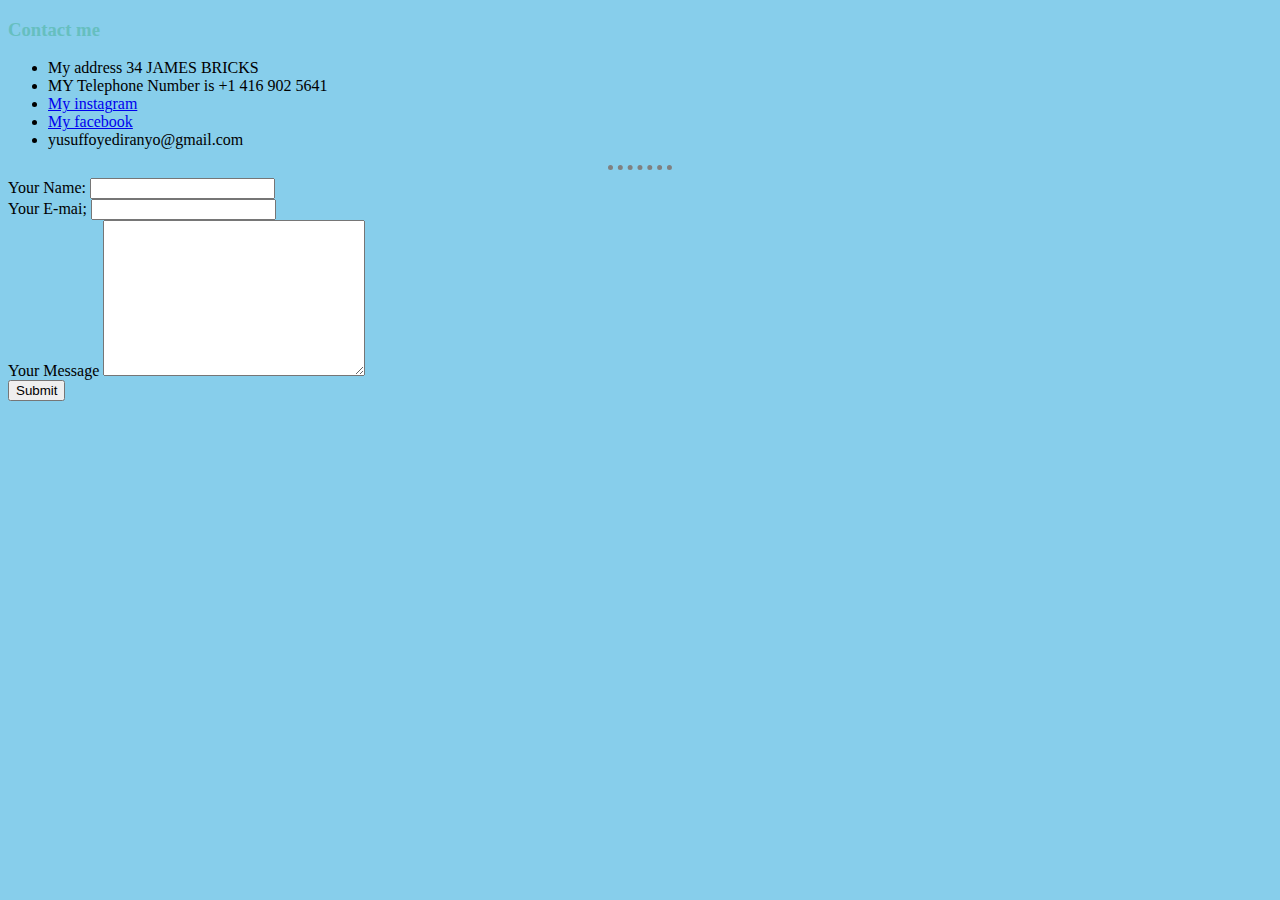
<file: newsite/HTML-feesite/contact.html>
<!DOCTYPE html>
  <head>
    <meta charset="utf-8">
    <title>Contact me </title>
    <link rel="stylesheet" href="css/style.css">
  </head>
  <body>
    <h3>Contact me</h3>
    <ul>
      <li>My address 34 JAMES BRICKS </li>
      <li>MY Telephone Number is +1 416 902 5641</li>
      <li><a href="https://www.instagram.com/deeniteking/">My instagram</a></li>
      <li><a href="https://www.facebook.com/Yusuff Oyediran">My facebook</a></li>
      <li>yusuffoyediranyo@gmail.com</li>
    </ul>
<hr>
    <form action="mailto:oyedirantoby@gmail.com" method="post" enctype="text/plain">
      <label> Your Name:</label>
      <input type="text" name="yourName" value=""><br>
      <label>Your E-mai;</label>
      <input type="email" name="yourEmail" value=""> <br>
      <label> Your Message</label>
      <textarea name="yourMessage" rows="10" cols="30"></textarea> <br>
      <input type="Submit" name="">
    </form>
  </body>
</html>
</file>
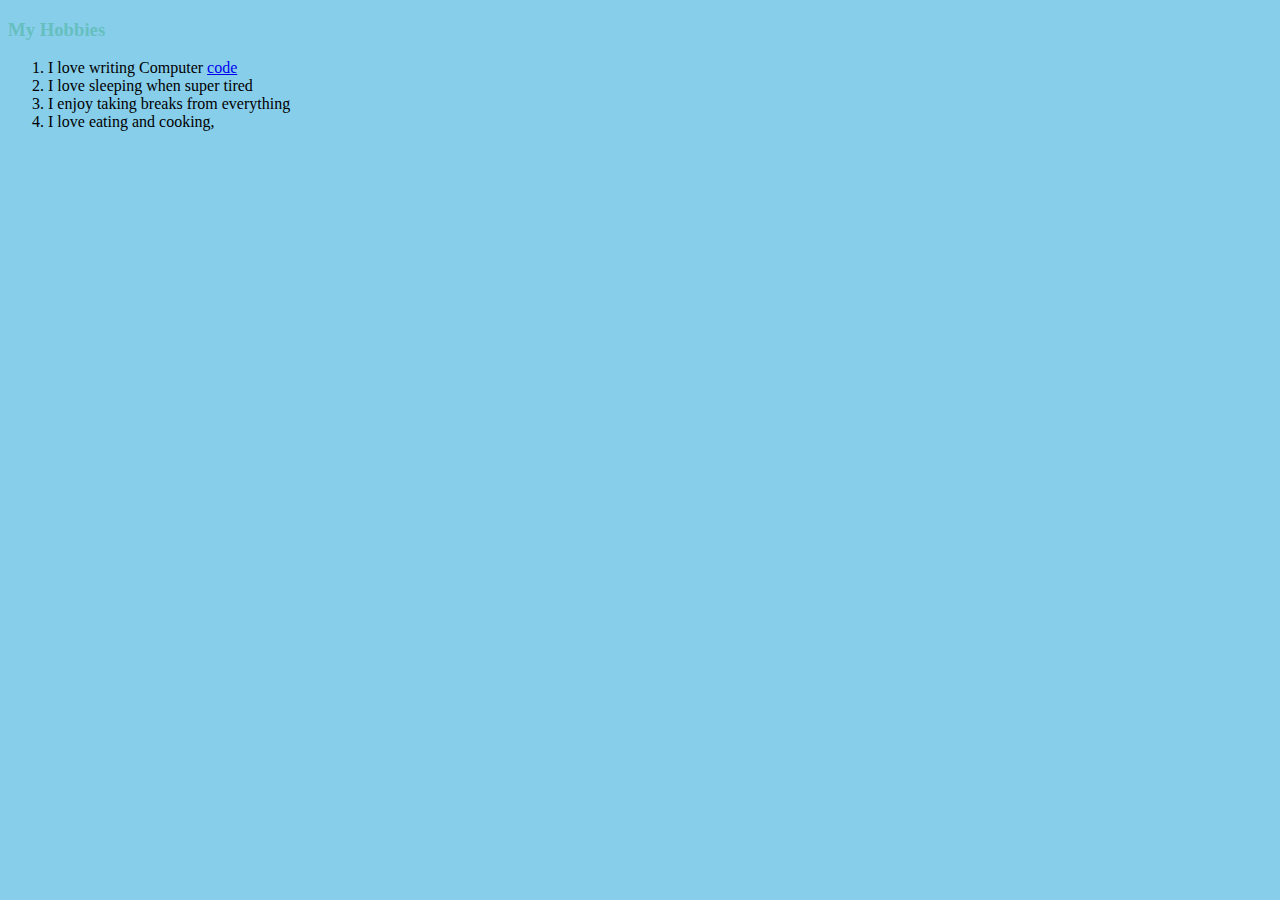
<file: newsite/HTML-feesite/hobbies.html>
<!DOCTYPE html>
  <head>
    <meta charset="utf-8">
    <title>My Hobbies</title>
    <link rel="stylesheet" href="css/style.css">
  </head>
  <body>
    <h3>My Hobbies</h3>
    <ol>
      <li>I love writing Computer <a href="https://images.unsplash.com/photo-1461749280684-dccba630e2f6?ixlib=rb-1.2.1&ixid=eyJhcHBfaWQiOjEyMDd9&auto=format&fit=crop&w=1050&q=80"> code</a> </li>
      <li>I love sleeping when super tired</li>
      <li>I enjoy taking breaks from everything</li>
      <li>I love eating and cooking,</li>
    </ol>
  </body>
</html>
</file>
<file: newsite/HTML-feesite/css/style.css>
body{
  background-color: skyblue;
}

h1{
  color: #66BFBF;
}

h3{
  color: #66BFBF;
}


hr {
  border-style: none;
  border-color: grey;
  border-width: 5px;
  border-top-style: dotted;
  width: 5%;

}
</file>
